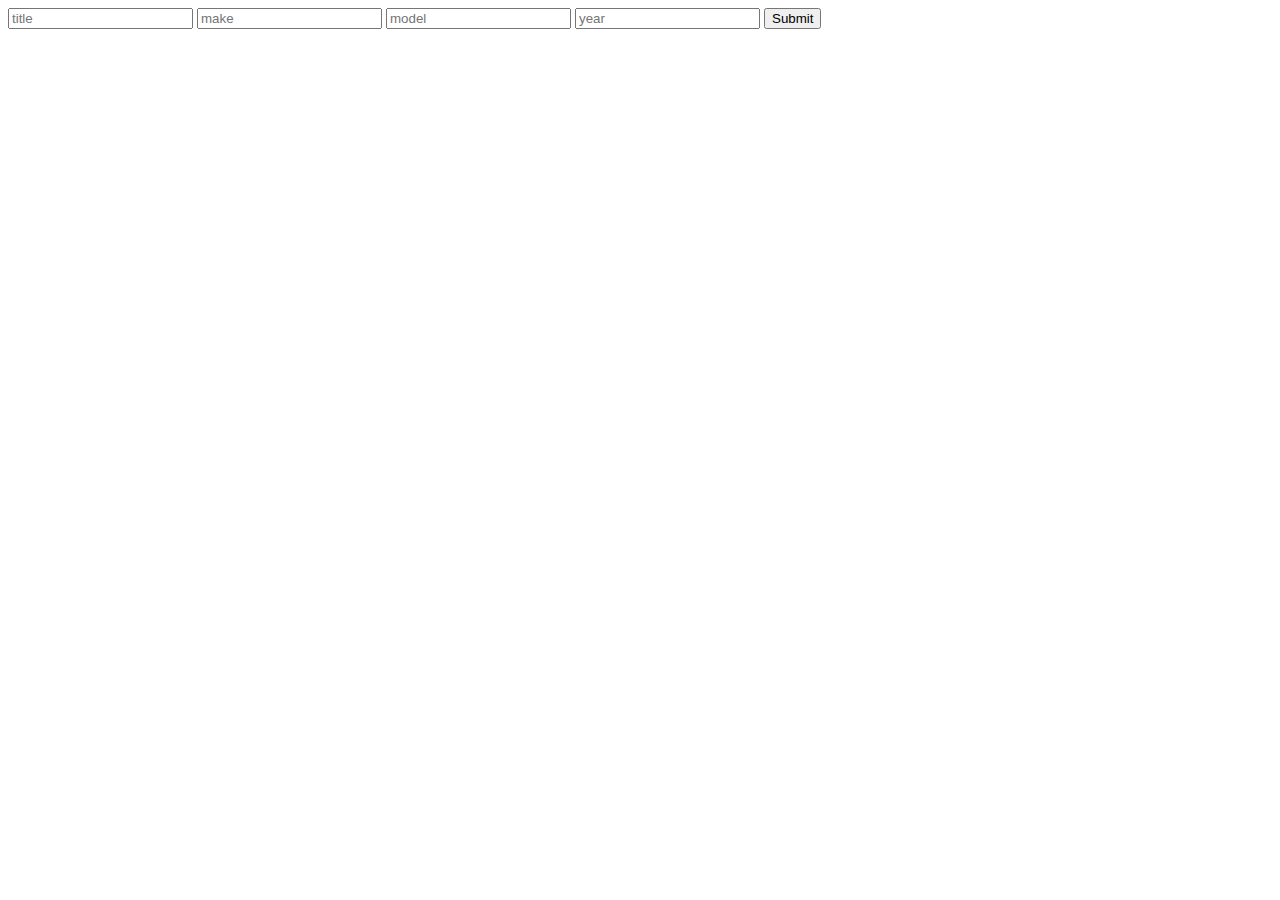
<file: backend/views/index.html>
<!DOCTYPE html>
<html lang="en">
  <head>
    <meta charset="UTF-8" />
    <meta http-equiv="X-UA-Compatible" content="IE=edge" />
    <meta name="viewport" content="width=device-width, initial-scale=1.0" />
    <link rel="shortcut icon" href="#" type="image/x-icon" />
    <title>Dashboard</title>
  </head>
  <body>
    <form id="productForm">
      <input type="text" id="title" name="title" placeholder="title" />
      <input type="text" id="make" name="make" placeholder="make" />
      <input type="text" id="model" name="model" placeholder="model" />
      <input type="text" id="year" name="year" placeholder="year" />
      <button id="button" type="submit">Submit</button>
    </form>
  </body>

  <script>
    document.addEventListener('DOMContentLoaded', () => {
      document
        .getElementById('productForm')
        .addEventListener('submit', handleForm)
    })

    function handleForm(ev) {
      ev.preventDefault()

      const productForm = ev.target
      const product = new FormData(productForm)

      for (let key of product.keys()) {
        console.log(key, product.get(key))
      }

      const url = 'localhost:5000/api/goals'
      const req = new Request(url, {
        body: product,
        method: 'POST',
      })

      fetch(req)
        .then((res) => res.json())
        .then((data) => console.log(data))
        .catch(console.warn)
    }
  </script>
</html>
</file>
